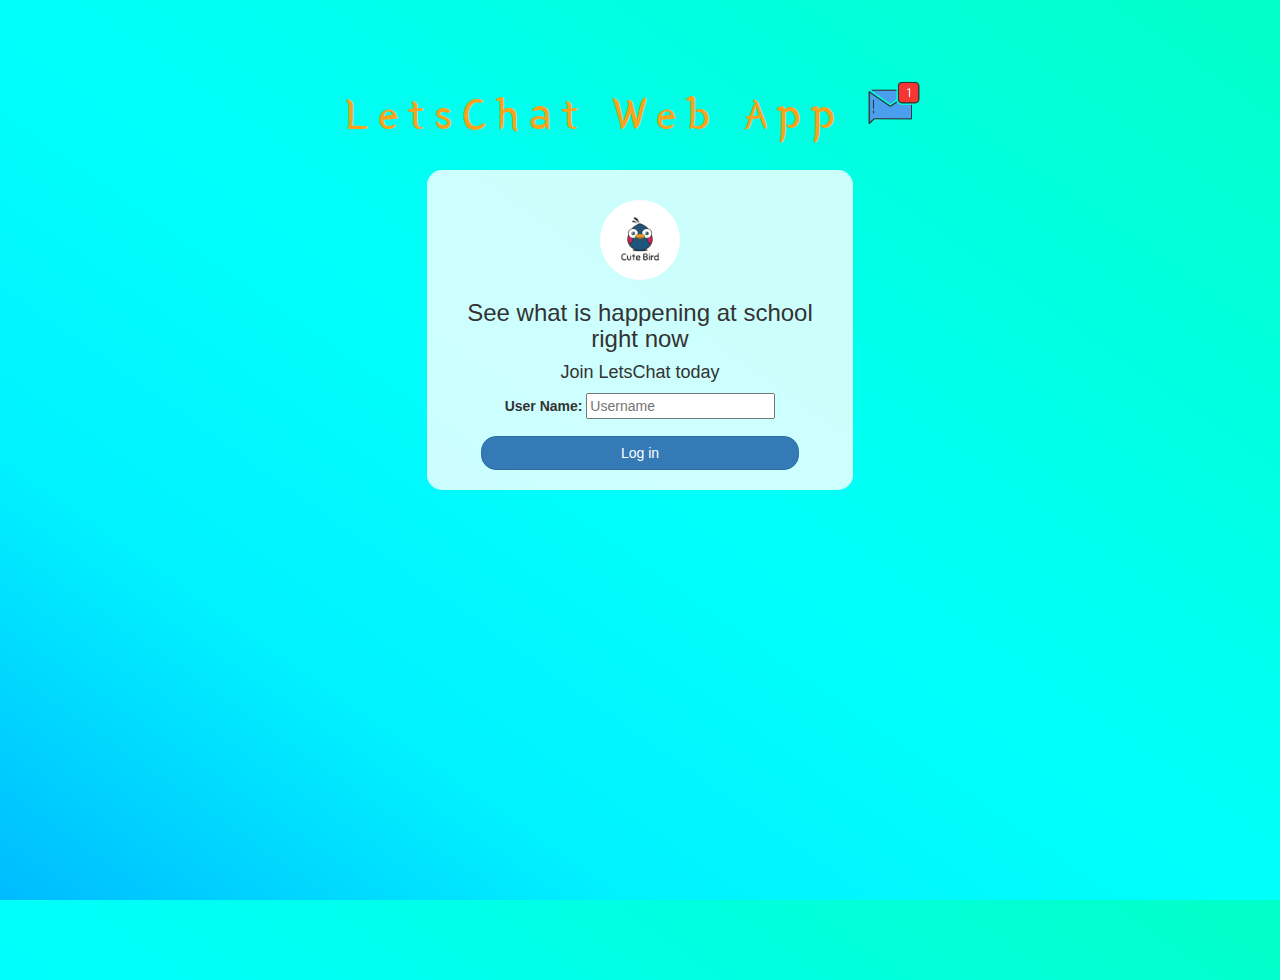
<file: index.html>
<!DOCTYPE html>
<html>
<head>
	<title>LetsChat Web App</title>
<link href="https://fonts.googleapis.com/css?family=Yeon+Sung&display=swap" rel="stylesheet"><meta name="viewport" content="width=device-width, initial-scale=1">

<link rel="stylesheet" href="https://maxcdn.bootstrapcdn.com/bootstrap/3.4.0/css/bootstrap.min.css">
<script src="https://ajax.googleapis.com/ajax/libs/jquery/3.4.1/jquery.min.js"></script>
<script src="https://maxcdn.bootstrapcdn.com/bootstrap/3.4.0/js/bootstrap.min.js"></script>

<link rel="stylesheet" type="text/css" href="style.css">
<script src="kwitter.js"></script>
</head>
<body>
<center>
	<h1 class="header">	
		LetsChat Web App	<sup>
	<img src="m2.png">
	</sup>
</h1>
	<div class="col-lg-4 col-md-6 col-sm-6 col-xs-11 login_div">
	<img src="logo.png" class="logo">
		<h3 >See what is happening at school right now</h3>
		<h4 >Join LetsChat today</h4>
		<div class="form-group">
		  <label >User Name:</label>
		  <input type="text" id="user_name" placeholder="Username">
		</div>
		<button id="login_button" class="btn btn-primary" onclick="addUser()">Log in</button>
		<br><br>
	</div>
</center>
</body>
</html>
</file>
<file: style.css>
html, body
{
  height: 100%;
  margin: 0;
}

body
{
background-image: linear-gradient(to right top, #00bbff, #00f2ff, #00fffb, #00ffe1, #02ffc8);
}

.header
{
	color: rgb(248, 163, 27);font-family: 'Yeon Sung';font-size: 45px;letter-spacing: 10px;margin-top: 80px;
}
.header img
{
	width: 80px;margin-left: -15px;
}

.login_div
{
	background: rgba(255,255,255,0.8);float: none;border-radius: 15px;
}

.logo
{
	width: 80px;margin-top: 30px;border-radius: 40px;
}

#login_button
{
	width: 80%;border-radius: 15px;
}

.room_name
{
	cursor: pointer;
	font-size: 20px;
}


#logout
{
	font-size: 20px; float: right;
}


#output
{
	padding: 10px; width:80%;background: rgba(255,255,255,0.8);border-radius: 15px;
}

.input_div_room_page
{
	width: 80%;
}

.input_div label
{
	color: white;font-size: 20px;
}


.input_div_message_page
{
	position: fixed;bottom: 0px;width: 100%;background: rgba(255,255,255,0.8);
}
.input_div_message_page label
{
	color: black;
}
.input_div_message_page #msg
{
	width: 80%;
}
.input_div_message_page button
{
	margin-top: 15px;
	width: 50%; 
}
.color_white
{
	color: white
}

.user_tick
{
	width:20px;
}
.message_h4
{
	padding-left:5px;color:grey;
}
</file>
